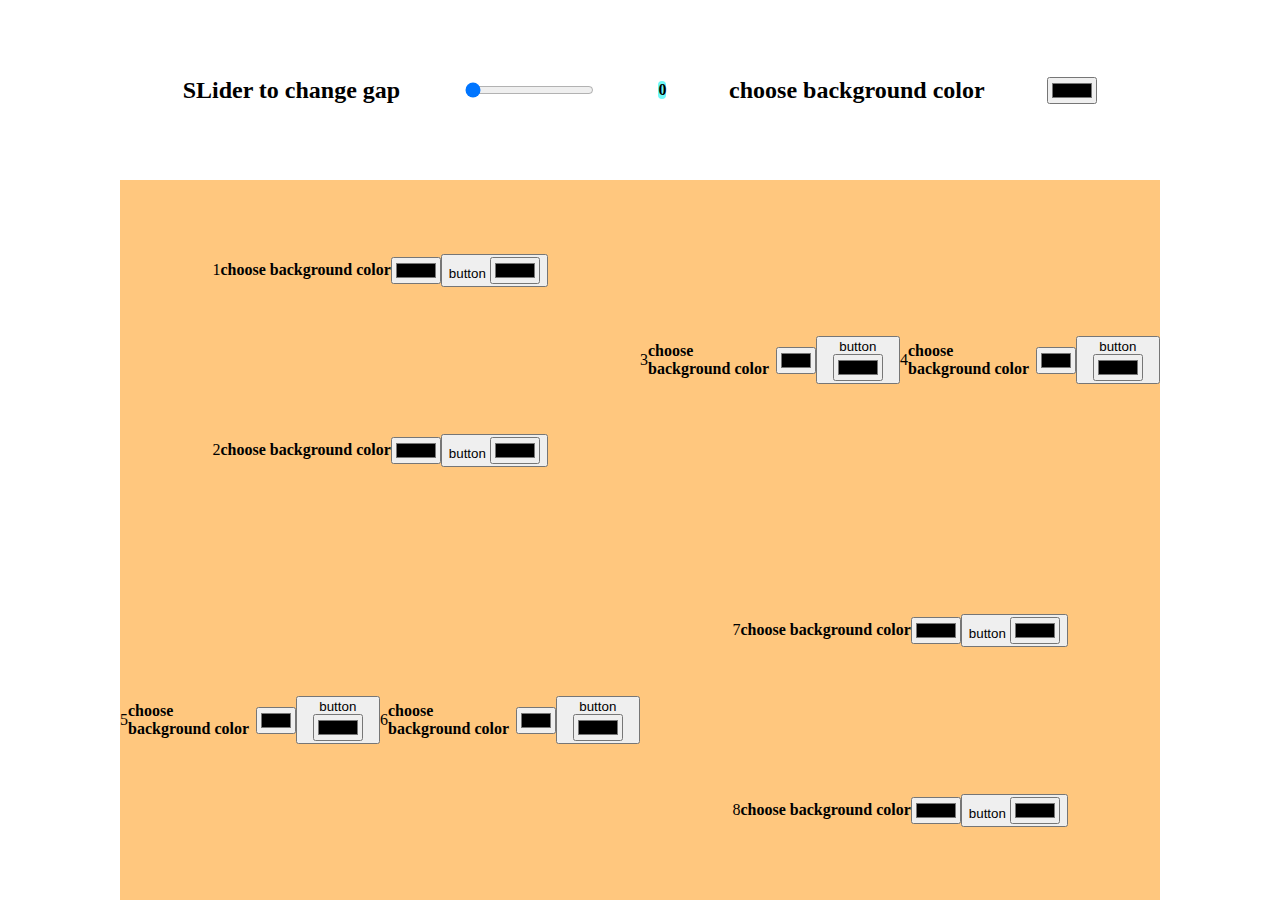
<file: task1/index.html>
<!doctype html>
<html lang="en">
<head>
    <meta charset="UTF-8">
    <meta name="viewport"
          content="width=device-width, user-scalable=no, initial-scale=1.0, maximum-scale=1.0, minimum-scale=1.0">
    <meta http-equiv="X-UA-Compatible" content="ie=edge">
    <title>Document</title>
    <link rel="stylesheet" href="style.css">
</head>
<body>
<div class="cards">
    <div class="slider">
        <h2>SLider to change gap</h2>
        <input type="range" id="fader" min="0" max="70" value="0" step="1" oninput="onInputUpdate(value)">
        <output for="fader" id="volume">0</output>
        <h2>choose background color</h2>
        <input type="color" id="cc" oninput="onColorChange(value)">
    </div>
    <div class="card a">1
        <h4>choose background color</h4>
        <input type="color"  oninput="onColorChangeIn(value, event)">
        <button> button <input type="color" oninput="buttonColor(value, event)"> </button>
    </div>
    <div class="card b">2
        <h4>choose background color</h4>
        <input type="color"  oninput="onColorChangeIn(value, event)">
        <button> button <input type="color" oninput="buttonColor(value, event)"> </button>
    </div>
    <div class="card c">3
        <h4>choose background color</h4>
        <input type="color"  oninput="onColorChangeIn(value, event)">
        <button> button <input type="color" oninput="buttonColor(value, event)"> </button>
    </div>
    <div class="card w">4
        <h4>choose background color</h4>
        <input type="color"  oninput="onColorChangeIn(value, event)">
        <button> button <input type="color" oninput="buttonColor(value, event)"> </button>
    </div>
    <div class="card e">5
        <h4>choose background color</h4>
        <input type="color"  oninput="onColorChangeIn(value, event)">
        <button> button <input type="color" oninput="buttonColor(value, event)"> </button>
    </div>
    <div class="card r">6
        <h4>choose background color</h4>
        <input type="color"  oninput="onColorChangeIn(value, event)">
        <button> button <input type="color" oninput="buttonColor(value, event)"> </button>
    </div>
    <div class="card t">7
        <h4>choose background color</h4>
        <input type="color"  oninput="onColorChangeIn(value, event)">
        <button> button <input type="color" oninput="buttonColor(value, event)"> </button>
    </div>
    <div class="card y">8
        <h4>choose background color</h4>
        <input type="color"  oninput="onColorChangeIn(value, event)">
        <button> button <input type="color" oninput="buttonColor(value, event)"> </button>
    </div>
</div>
    <script src="index.js"></script>
</body>
</html>
</file>
<file: task1/style.css>
body{
    margin: 0;
}

.card {
    background-color: #ffc77e;
    display: flex;
    justify-content: center;
    align-items: center;
}

.cards {
    display: grid;
    justify-content: center;
    grid-auto-rows: 360px;
    grid-template-columns: repeat(4, 260px);
    grid-template-rows: repeat(5, 180px);
    grid-template-areas:
             'title title title title'
             'wide1 wide1 long1 long2'
             'wide2 wide2 long1 long2'
             'long3 long4 wide3 wide3'
             'long3 long4 wide4 wide4';
}

output{
    display: inline-block;
    background: #6ef8f8;
    border-radius: 10px;
    font-weight: bold;
}


.slider{
    grid-area: title;
    display: flex;
    justify-content: space-evenly;
    align-items: center;
}

.a {grid-area: wide1;}

.b {grid-area: wide2;}

.c {grid-area: long1;}

.w {grid-area: long2;}

.e {grid-area: long3;}

.r {grid-area: long4;}

.t {grid-area: wide3;}

.y {grid-area: wide4;}
</file>
